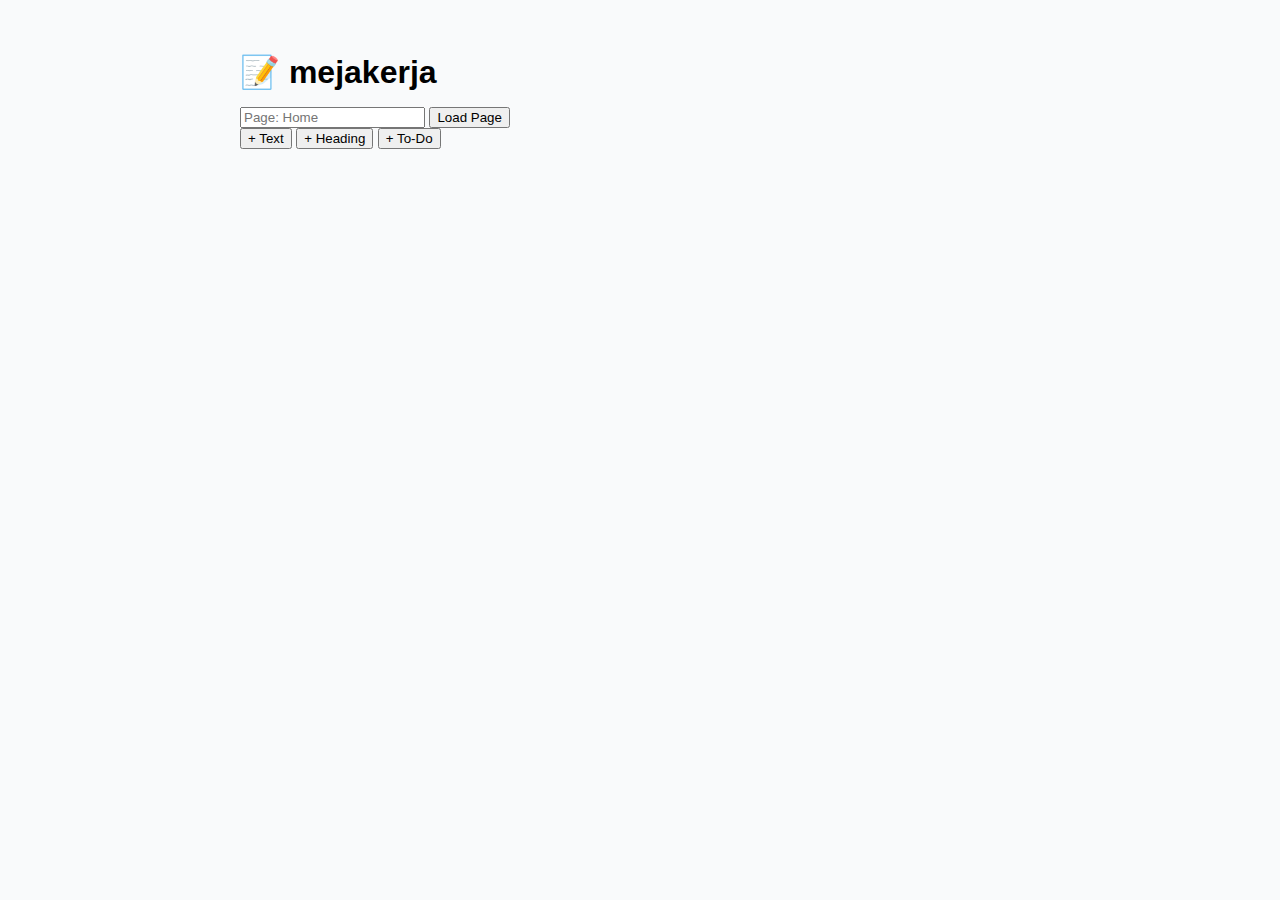
<file: index.html>
<!DOCTYPE html>
<html lang="en">
<head>
  <meta charset="UTF-8" />
  <meta name="viewport" content="width=device-width, initial-scale=1.0" />
  <title>mejakerja – Personal Workspace</title>
  <link rel="stylesheet" href="style.css" />
</head>
<body>
  <div class="container">
    <header>
      <h1>📝 mejakerja</h1>
      <div class="page-nav">
        <input type="text" id="pageName" placeholder="Page: Home" />
        <button id="switchPage">Load Page</button>
      </div>
    </header>

    <div class="controls">
      <button id="addText">+ Text</button>
      <button id="addHeading">+ Heading</button>
      <button id="addTodo">+ To-Do</button>
    </div>

    <div id="blocks" class="blocks" draggable="true"></div>
  </div>

  <script src="app.js"></script>
</body>
</html>
</file>
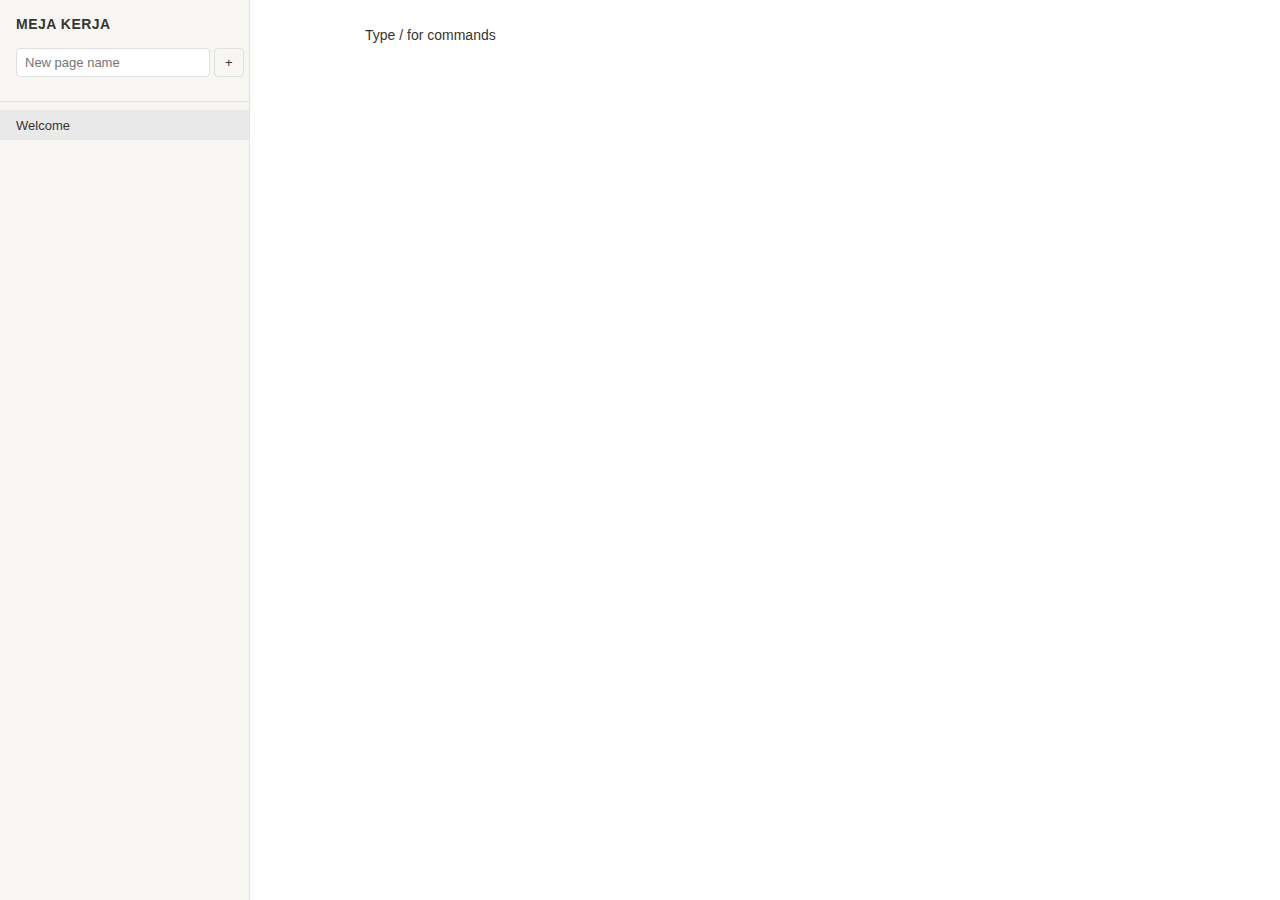
<file: draft.html>
<!DOCTYPE html>
<html lang="en">
<head>
    <meta charset="UTF-8">
    <meta name="viewport" content="width=device-width, initial-scale=1.0">
    <title>Minimal Notion</title>
  <style>
  :root {
    --sidebar-width: 250px;
    --text-color: #37352f;
    --bg-color: #ffffff;
    --sidebar-bg: #f7f6f3;
    --hover-bg: #f1f1f1;
    --active-bg: #e9e9e9;
    --border-color: #e0e0e0;
    --link-color: #15539e;
    --checked-color: #9b9b9b;
}

* {
    margin: 0;
    padding: 0;
    box-sizing: border-box;
    font-family: -apple-system, BlinkMacSystemFont, 'Segoe UI', Roboto, Oxygen, Ubuntu, Cantarell, sans-serif;
    color: var(--text-color);
}

body {
    display: flex;
    height: 100vh;
    background-color: var(--bg-color);
}

.sidebar {
    width: var(--sidebar-width);
    background-color: var(--sidebar-bg);
    border-right: 1px solid var(--border-color);
    display: flex;
    flex-direction: column;
    overflow: hidden;
}

.sidebar-header {
    padding: 16px;
    border-bottom: 1px solid var(--border-color);
}

.sidebar-header h1 {
    font-size: 14px;
    font-weight: 600;
    margin-bottom: 16px;
    text-transform: uppercase;
    letter-spacing: 0.5px;
    color: var(--text-color);
}

.page-actions {
    display: flex;
    gap: 4px;
    margin-bottom: 8px;
}

#new-page-input {
    flex: 1;
    padding: 6px 8px;
    font-size: 13px;
    border: 1px solid var(--border-color);
    border-radius: 4px;
    outline: none;
}

#new-page-input:focus {
    border-color: var(--link-color);
}

#add-page-btn {
    padding: 0 10px;
    background-color: transparent;
    border: 1px solid var(--border-color);
    border-radius: 4px;
    cursor: pointer;
    font-size: 13px;
}

#add-page-btn:hover {
    background-color: var(--hover-bg);
}

.pages-list {
    flex: 1;
    overflow-y: auto;
    padding: 8px 0;
}

.page-item {
    padding: 6px 16px;
    font-size: 13px;
    cursor: pointer;
    display: flex;
    justify-content: space-between;
    align-items: center;
}

.page-item:hover {
    background-color: var(--hover-bg);
}

.page-item.active {
    background-color: var(--active-bg);
    font-weight: 500;
}

.delete-page-btn {
    visibility: hidden;
    background: none;
    border: none;
    color: #999;
    cursor: pointer;
    padding: 2px;
    font-size: 12px;
}

.page-item:hover .delete-page-btn {
    visibility: visible;
}

.main-content {
    flex: 1;
    overflow-y: auto;
    padding: 20px 40px;
}

.blocks-container {
    max-width: 800px;
    margin: 0 auto;
}

.block {
    display: flex;
    padding: 3px 0;
    position: relative;
}

.block-content {
    flex: 1;
    min-height: 24px;
    outline: none;
    padding: 2px 0;
    font-size: 14px;
    line-height: 1.5;
}

.block-content[data-placeholder]:empty:before {
    content: attr(data-placeholder);
    color: #999;
}

.block-content:focus {
    outline: none;
}

.block-controls {
    position: absolute;
    left: -30px;
    top: 0;
    display: none;
    align-items: center;
    gap: 4px;
}

.block:hover .block-controls {
    display: flex;
}

.block-type-selector {
    width: 16px;
    height: 16px;
    opacity: 0.5;
    cursor: pointer;
}

.block-type-selector:hover {
    opacity: 1;
}

.delete-block-btn {
    width: 16px;
    height: 16px;
    opacity: 0.3;
    cursor: pointer;
}

.delete-block-btn:hover {
    opacity: 0.8;
}

.block.dragging {
    opacity: 0.5;
}

.block.drag-over {
    border-top: 2px solid var(--link-color);
}

.block.h1 .block-content {
    font-size: 24px;
    font-weight: 700;
    line-height: 1.2;
    padding: 6px 0;
}

.block.h2 .block-content {
    font-size: 18px;
    font-weight: 600;
    line-height: 1.3;
    padding: 4px 0;
}

.block.todo {
    display: flex;
    align-items: flex-start;
}

.todo-checkbox {
    margin-right: 8px;
    margin-top: 3px;
    cursor: pointer;
}

.todo-text {
    flex: 1;
}

.todo-checkbox:checked + .todo-text {
    text-decoration: line-through;
    color: var(--checked-color);
}

.block.indent-1 {
    margin-left: 24px;
}

.block.indent-2 {
    margin-left: 48px;
}

.block.indent-3 {
    margin-left: 72px;
}

.block.indent-4 {
    margin-left: 96px;
}

a.internal-link {
    color: var(--link-color);
    text-decoration: none;
    border-bottom: 1px solid var(--link-color);
    padding: 0 1px;
}

a.internal-link:hover {
    background-color: rgba(21, 83, 158, 0.1);
}
/* Block link button */
.copy-block-link-btn {
    width: 16px;
    height: 16px;
    opacity: 0.3;
    cursor: pointer;
    font-size: 12px;
}

.copy-block-link-btn:hover {
    opacity: 0.8;
}

/* Toast notification */
.toast {
    position: fixed;
    bottom: 20px;
    left: 50%;
    transform: translateX(-50%);
    background-color: #333;
    color: white;
    padding: 8px 16px;
    border-radius: 4px;
    font-size: 13px;
    z-index: 1000;
    opacity: 0.9;
    transition: opacity 0.3s;
}

.toast.fade-out {
    opacity: 0;
}

/* Block type menu */
.block-type-menu {
    font-size: 13px;
}

.block-type-menu input {
    outline: none;
}

.block-type-menu input:focus {
    border-color: var(--link-color) !important;
}

/* Handle block links in content */
a.internal-link[href*="&block="] {
    font-size: 0.9em;
    color: #666;
    border-bottom-style: dashed;
}
  </style>
</head>
<body>
    <div class="sidebar">
        <div class="sidebar-header">
            <h1>Meja Kerja</h1>
            <div class="page-actions">
                <input type="text" id="new-page-input" placeholder="New page name">
                <button id="add-page-btn">+</button>
            </div>
        </div>
        <div class="pages-list" id="pages-list">
            <!-- Pages will be added here dynamically -->
        </div>
    </div>
    
    <div class="main-content">
        <div class="blocks-container" id="blocks-container">
            <!-- Blocks will be added here dynamically -->
        </div>
    </div>

    <script>
 // State management
let state = {
    currentPage: null,
    pages: [],
    blocks: [],
    copiedBlockLink: null,
    lastBlockType: 'text'
};

// DOM elements
const elements = {
    pagesList: document.getElementById('pages-list'),
    blocksContainer: document.getElementById('blocks-container'),
    newPageInput: document.getElementById('new-page-input'),
    addPageBtn: document.getElementById('add-page-btn')
};

// Block types with enhanced descriptions
const blockTypes = {
    text: { label: 'Text', description: 'Plain text paragraph', icon: '✎' },
    h1: { label: 'Heading 1', description: 'Large section heading', icon: 'H1' },
    h2: { label: 'Heading 2', description: 'Medium section heading', icon: 'H2' },
    todo: { label: 'To-do', description: 'Checkable task item', icon: '✓' }
};

// Initialize the app
function init() {
    loadPages();
    setupEventListeners();
    handleRouting();
}

// Data persistence functions
function loadPages() {
    state.pages = JSON.parse(localStorage.getItem('pages')) || [];
    renderPagesList();
    if (state.pages.length === 0) createPage('Welcome');
}

function savePages() {
    localStorage.setItem('pages', JSON.stringify(state.pages));
}

function saveBlocks() {
    if (state.currentPage) {
        localStorage.setItem(`page-${state.currentPage}`, JSON.stringify(state.blocks));
    }
}

// Page management
function createPage(name) {
    if (state.pages.some(page => page.name === name)) {
        alert('Page name already exists');
        return;
    }

    const newPage = { name, createdAt: new Date().toISOString() };
    state.pages.push(newPage);
    savePages();
    renderPagesList();
    loadPage(name);
    window.location.hash = `#page=${encodeURIComponent(name)}`;
}

function deletePage(name) {
    if (!confirm(`Delete "${name}"?`)) return;
    
    state.pages = state.pages.filter(page => page.name !== name);
    savePages();
    renderPagesList();
    
    if (state.currentPage === name) {
        state.currentPage = state.pages[0]?.name || null;
        state.blocks = state.currentPage ? 
            JSON.parse(localStorage.getItem(`page-${state.currentPage}`)) || [] : [];
        renderBlocks();
    }
    localStorage.removeItem(`page-${name}`);
}

function loadPage(name) {
    if (!state.pages.some(page => page.name === name)) return;
    
    state.currentPage = name;
    state.blocks = JSON.parse(localStorage.getItem(`page-${name}`)) || [];
    
    if (state.blocks.length === 0) {
        state.blocks = [createBlock('text', 'Type / for commands')];
        saveBlocks();
    }
    
    renderPagesList();
    renderBlocks();
    window.location.hash = `#page=${encodeURIComponent(name)}`;
}

// UI rendering
function renderPagesList() {
    elements.pagesList.innerHTML = state.pages.map(page => {
        return `
            <div class="page-item ${page.name === state.currentPage ? 'active' : ''}">
                ${page.name}
                <button class="delete-page-btn" data-page="${page.name}">×</button>
            </div>
        `;
    }).join('');

    document.querySelectorAll('.delete-page-btn').forEach(btn => {
        btn.addEventListener('click', (e) => {
            e.stopPropagation();
            deletePage(e.target.dataset.page);
        });
    });

    document.querySelectorAll('.page-item').forEach(item => {
        item.addEventListener('click', (e) => {
            if (!e.target.classList.contains('delete-page-btn')) {
                loadPage(item.textContent.trim());
            }
        });
    });
}

function renderBlocks() {
    elements.blocksContainer.innerHTML = state.blocks.map((block, index) => {
        const placeholder = {
            text: 'Type / for commands',
            h1: 'Heading 1',
            h2: 'Heading 2',
            todo: 'To-do item'
        }[block.type];

        return `
            <div class="block ${block.type} ${block.indent ? `indent-${block.indent}` : ''}" 
                 id="block-${block.id}" draggable="true">
                <div class="block-controls">
                    <span class="block-type-selector">⋯</span>
                    <span class="copy-block-link-btn" title="Copy block link">🔗</span>
                    <span class="delete-block-btn">×</span>
                </div>
                ${block.type === 'todo' ? `
                    <input type="checkbox" class="todo-checkbox" 
                           ${block.content.startsWith('~') ? 'checked' : ''}>
                    <div class="block-content todo-text" id="${block.id}" 
                         contenteditable="true" data-placeholder="${placeholder}"
                         data-block-index="${index}">
                        ${processContent(block.content.replace(/^~/, ''))}
                    </div>
                ` : `
                    <div class="block-content" id="${block.id}" 
                         contenteditable="true" data-placeholder="${placeholder}"
                         data-block-index="${index}">
                        ${processContent(block.content)}
                    </div>
                `}
            </div>
        `;
    }).join('');

    setupDragAndDrop();
    setupBlockEventListeners();
}

// Block management
function createBlock(type, content = '', indent = 0) {
    state.lastBlockType = type;
    return {
        id: Date.now().toString(),
        type,
        content,
        indent,
        createdAt: new Date().toISOString()
    };
}

function addBlock(type, content = '', indent = 0, position = null) {
    const newBlock = createBlock(type, content, indent);
    position === null ? state.blocks.push(newBlock) : state.blocks.splice(position, 0, newBlock);
    saveBlocks();
    renderBlocks();
    setTimeout(() => document.getElementById(newBlock.id)?.focus(), 0);
    return newBlock;
}

function updateBlock(id, updates) {
    const index = state.blocks.findIndex(b => b.id === id);
    if (index !== -1) {
        state.blocks[index] = { ...state.blocks[index], ...updates };
        saveBlocks();
    }
}

function deleteBlock(id) {
    const index = state.blocks.findIndex(b => b.id === id);
    if (index !== -1) {
        state.blocks.splice(index, 1);
        saveBlocks();
        renderBlocks();
        if (state.blocks.length > 0) {
            setTimeout(() => {
                const prevId = state.blocks[Math.max(0, index - 1)].id;
                document.getElementById(prevId)?.focus();
            }, 0);
        }
    }
}

// Event handling
function setupEventListeners() {
    elements.addPageBtn.addEventListener('click', () => {
        const name = elements.newPageInput.value.trim();
        if (name) {
            createPage(name);
            elements.newPageInput.value = '';
        }
    });

    elements.newPageInput.addEventListener('keypress', (e) => {
        if (e.key === 'Enter' && elements.newPageInput.value.trim()) {
            createPage(elements.newPageInput.value.trim());
            elements.newPageInput.value = '';
        }
    });

    window.addEventListener('hashchange', handleRouting);
}

function handleRouting() {
    const hash = window.location.hash;
    if (hash.startsWith('#page=')) {
        loadPage(decodeURIComponent(hash.substring(6)));
    } else if (state.pages.length > 0) {
        loadPage(state.pages[0].name);
    }
}

function setupBlockEventListeners() {
    document.querySelectorAll('.block').forEach(blockElement => {
        const blockId = blockElement.id.replace('block-', '');
        const block = state.blocks.find(b => b.id === blockId);
        const contentElement = blockElement.querySelector('.block-content');
        const index = parseInt(contentElement.dataset.blockIndex);

        // Block controls
        blockElement.querySelector('.block-type-selector').addEventListener('click', (e) => {
            e.stopPropagation();
            showBlockTypeMenu(blockId, e.target);
        });

        blockElement.querySelector('.copy-block-link-btn').addEventListener('click', (e) => {
            e.stopPropagation();
            copyBlockLink(blockId);
        });

        blockElement.querySelector('.delete-block-btn').addEventListener('click', (e) => {
            e.stopPropagation();
            deleteBlock(blockId);
        });

        // Todo checkbox
        if (block.type === 'todo') {
            const checkbox = blockElement.querySelector('.todo-checkbox');
            checkbox.addEventListener('change', () => {
                const newContent = checkbox.checked ? 
                    `~${block.content.replace(/^~/, '')}` : 
                    block.content.replace(/^~/, '');
                updateBlock(blockId, { content: newContent });
            });
        }

        // Content editing
        contentElement.addEventListener('input', () => {
            updateBlock(blockId, { content: contentElement.innerHTML });
        });

        contentElement.addEventListener('keydown', handleBlockKeydown(block, index));
        contentElement.addEventListener('paste', handlePaste);
    });
}

function handleBlockKeydown(block, index) {
    return (e) => {
        const contentElement = e.target;
        
        // Enter key
        if (e.key === 'Enter') {
            e.preventDefault();
            const selection = window.getSelection();
            const range = selection.getRangeAt(0);
            const caretOffset = range.startOffset;
            const currentContent = contentElement.innerHTML;
            
            if (caretOffset > 0 && caretOffset < currentContent.length) {
                const beforeText = currentContent.substring(0, caretOffset);
                const afterText = currentContent.substring(caretOffset);
                updateBlock(block.id, { content: beforeText });
                addBlock(block.type, afterText, block.indent, index + 1);
            } else {
                const nextType = block.type === 'todo' ? 'todo' : state.lastBlockType;
                addBlock(nextType, '', block.indent, index + 1);
            }
        }
        
        // Tab key
        else if (e.key === 'Tab') {
            e.preventDefault();
            const newIndent = e.shiftKey ? 
                Math.max(0, block.indent - 1) : 
                Math.min(4, block.indent + 1);
            updateBlock(block.id, { indent: newIndent });
            renderBlocks();
            setTimeout(() => contentElement.focus(), 0);
        }
        
        // Slash command
        else if (e.key === '/' && contentElement.textContent === '/') {
            e.preventDefault();
            showBlockTypeMenu(block.id, contentElement);
        }
        
        // Backspace
        else if (e.key === 'Backspace' && contentElement.textContent === '') {
            e.preventDefault();
            deleteBlock(block.id);
        }
        
        // Arrow keys
        else if (e.key === 'ArrowUp') {
            e.preventDefault();
            navigateToBlock(index - 1);
        }
        else if (e.key === 'ArrowDown') {
            e.preventDefault();
            navigateToBlock(index + 1);
        }
    };
}

function handlePaste(e) {
    e.preventDefault();
    const text = (e.clipboardData || window.clipboardData).getData('text/plain');
    
    if (text.includes('#page=') && text.includes('&block=')) {
        const url = new URL(text);
        const pageName = decodeURIComponent(url.hash.split('&')[0].replace('#page=', ''));
        document.execCommand('insertHTML', false, 
            `<a href="${text}" class="internal-link">${pageName} (block)</a>`);
    } else {
        document.execCommand('insertHTML', false, text);
    }
}

// UI components
function showBlockTypeMenu(blockId, targetElement) {
    const block = state.blocks.find(b => b.id === blockId);
    if (!block) return;
    
    const menu = document.createElement('div');
    menu.className = 'block-type-menu';
    Object.assign(menu.style, {
        position: 'absolute',
        backgroundColor: 'white',
        border: '1px solid #e0e0e0',
        borderRadius: '4px',
        boxShadow: '0 2px 8px rgba(0,0,0,0.1)',
        zIndex: '1000',
        padding: '4px 0',
        minWidth: '220px'
    });

    // Search input
    const searchInput = document.createElement('input');
    Object.assign(searchInput, {
        type: 'text',
        placeholder: 'Search block types...'
    });
    Object.assign(searchInput.style, {
        width: 'calc(100% - 24px)',
        margin: '6px 12px',
        padding: '6px',
        border: '1px solid #e0e0e0',
        borderRadius: '4px'
    });
    
    searchInput.addEventListener('input', (e) => {
        const term = e.target.value.toLowerCase();
        menu.querySelectorAll('.block-type-menu-item').forEach(item => {
            item.style.display = item.dataset.label.toLowerCase().includes(term) ? 'flex' : 'none';
        });
    });
    
    menu.appendChild(searchInput);

    // Menu items
    Object.entries(blockTypes).forEach(([type, { label, description, icon }]) => {
        const item = document.createElement('div');
        item.className = 'block-type-menu-item';
        item.dataset.label = label;
        Object.assign(item.style, {
            padding: '8px 12px',
            cursor: 'pointer',
            display: 'flex',
            flexDirection: 'column',
            backgroundColor: block.type === type ? '#f1f1f1' : 'white'
        });

        item.innerHTML = `
            <div style="display: flex; align-items: center; gap: 8px">
                <span style="font-size: 14px">${icon}</span>
                <div>
                    <div style="font-weight: 500; font-size: 13px">${label}</div>
                    <div style="font-size: 11px; color: #666; margin-top: 2px">${description}</div>
                </div>
            </div>
        `;

        item.addEventListener('click', () => {
            updateBlock(blockId, { type });
            renderBlocks();
            document.body.removeChild(menu);
            setTimeout(() => document.getElementById(blockId)?.focus(), 0);
        });

        item.addEventListener('mouseenter', () => {
            item.style.backgroundColor = '#f7f7f7';
        });

        item.addEventListener('mouseleave', () => {
            item.style.backgroundColor = block.type === type ? '#f1f1f1' : 'white';
        });

        menu.appendChild(item);
    });

    document.body.appendChild(menu);

    // Position menu
    const rect = targetElement.getBoundingClientRect();
    menu.style.left = `${rect.left}px`;
    menu.style.top = `${rect.bottom + 4}px`;

    // Focus search and handle outside clicks
    setTimeout(() => searchInput.focus(), 0);
    const clickHandler = (e) => {
        if (!menu.contains(e.target)) {
            document.body.removeChild(menu);
            document.removeEventListener('click', clickHandler);
        }
    };
    setTimeout(() => document.addEventListener('click', clickHandler), 0);
}

function showToast(message) {
    const toast = document.createElement('div');
    toast.className = 'toast';
    toast.textContent = message;
    document.body.appendChild(toast);
    
    setTimeout(() => {
        toast.classList.add('fade-out');
        setTimeout(() => document.body.removeChild(toast), 300);
    }, 2000);
}

// Utilities
function copyBlockLink(blockId) {
    if (!state.currentPage) return;
    
    const url = `${window.location.origin}${window.location.pathname}#page=${encodeURIComponent(state.currentPage)}&block=${blockId}`;
    navigator.clipboard.writeText(url).then(() => {
        state.copiedBlockLink = { page: state.currentPage, blockId };
        showToast('Block link copied');
    });
}

function processContent(content) {
    let processed = content.replace(/\[\[([^\]]+)\]\]/g, (match, pageName) => {
        return `<a href="#page=${encodeURIComponent(pageName)}" class="internal-link">${pageName}</a>`;
    });
    
    if (state.copiedBlockLink) {
        const regex = new RegExp(`(${window.location.origin}${window.location.pathname}#page=${encodeURIComponent(state.copiedBlockLink.page)}&block=${state.copiedBlockLink.blockId})`, 'g');
        processed = processed.replace(regex, (match) => {
            return `<a href="${match}" class="internal-link">${state.copiedBlockLink.page} (block)</a>`;
        });
    }
    
    return processed;
}

function navigateToBlock(index) {
    if (index < 0 || index >= state.blocks.length) return;
    
    const blockId = state.blocks[index].id;
    const element = document.getElementById(blockId);
    if (element) {
        element.focus();
        if (element.contentEditable === 'true') {
            const range = document.createRange();
            range.selectNodeContents(element);
            range.collapse(false);
            const selection = window.getSelection();
            selection.removeAllRanges();
            selection.addRange(range);
        }
    }
}

function setupDragAndDrop() {
    const blocks = document.querySelectorAll('.block');
    
    blocks.forEach(block => {
        block.addEventListener('dragstart', (e) => {
            e.dataTransfer.setData('text/plain', block.id);
            block.classList.add('dragging');
        });
        
        block.addEventListener('dragend', () => {
            block.classList.remove('dragging');
        });
    });
    
    elements.blocksContainer.addEventListener('dragover', (e) => {
        e.preventDefault();
        const draggingBlock = document.querySelector('.dragging');
        if (!draggingBlock) return;
        
        const afterElement = getDragAfterElement(elements.blocksContainer, e.clientY);
        
        document.querySelectorAll('.drag-over').forEach(el => el.classList.remove('drag-over'));
        if (afterElement) afterElement.classList.add('drag-over');
    });
    
    elements.blocksContainer.addEventListener('drop', (e) => {
        e.preventDefault();
        const id = e.dataTransfer.getData('text/plain');
        const blockIndex = state.blocks.findIndex(b => b.id === id.replace('block-', ''));
        if (blockIndex === -1) return;
        
        const block = state.blocks[blockIndex];
        state.blocks.splice(blockIndex, 1);
        
        const afterElement = getDragAfterElement(elements.blocksContainer, e.clientY);
        if (afterElement) {
            const afterIndex = state.blocks.findIndex(b => b.id === afterElement.id.replace('block-', ''));
            state.blocks.splice(afterIndex, 0, block);
        } else {
            state.blocks.push(block);
        }
        
        document.querySelectorAll('.drag-over').forEach(el => el.classList.remove('drag-over'));
        saveBlocks();
        renderBlocks();
    });
}

function getDragAfterElement(container, y) {
    const elements = [...container.querySelectorAll('.block:not(.dragging)')];
    
    return elements.reduce((closest, child) => {
        const box = child.getBoundingClientRect();
        const offset = y - box.top - box.height / 2;
        return offset < 0 && offset > closest.offset ? 
            { offset, element: child } : closest;
    }, { offset: Number.NEGATIVE_INFINITY }).element;
}

// Initialize
document.addEventListener('DOMContentLoaded', init);
  </script>
</body>
</html>
</file>
<file: style.css>
body {
  font-family: sans-serif;
  background: #f9fafb;
  margin: 0;
  padding: 2rem;
}
.container {
  max-width: 800px;
  margin: auto;
}
h1 {
  font-size: 2rem;
  margin-bottom: 1rem;
}
#addBlock {
  background: #2563eb;
  color: white;
  padding: 0.5rem 1rem;
  border: none;
  border-radius: 6px;
  cursor: pointer;
}
#blocks {
  margin-top: 1rem;
}
.block {
  background: white;
  border: 1px solid #e5e7eb;
  padding: 1rem;
  margin-bottom: 1rem;
  border-radius: 8px;
}
.block[contenteditable] {
  outline: none;
}
</file>
